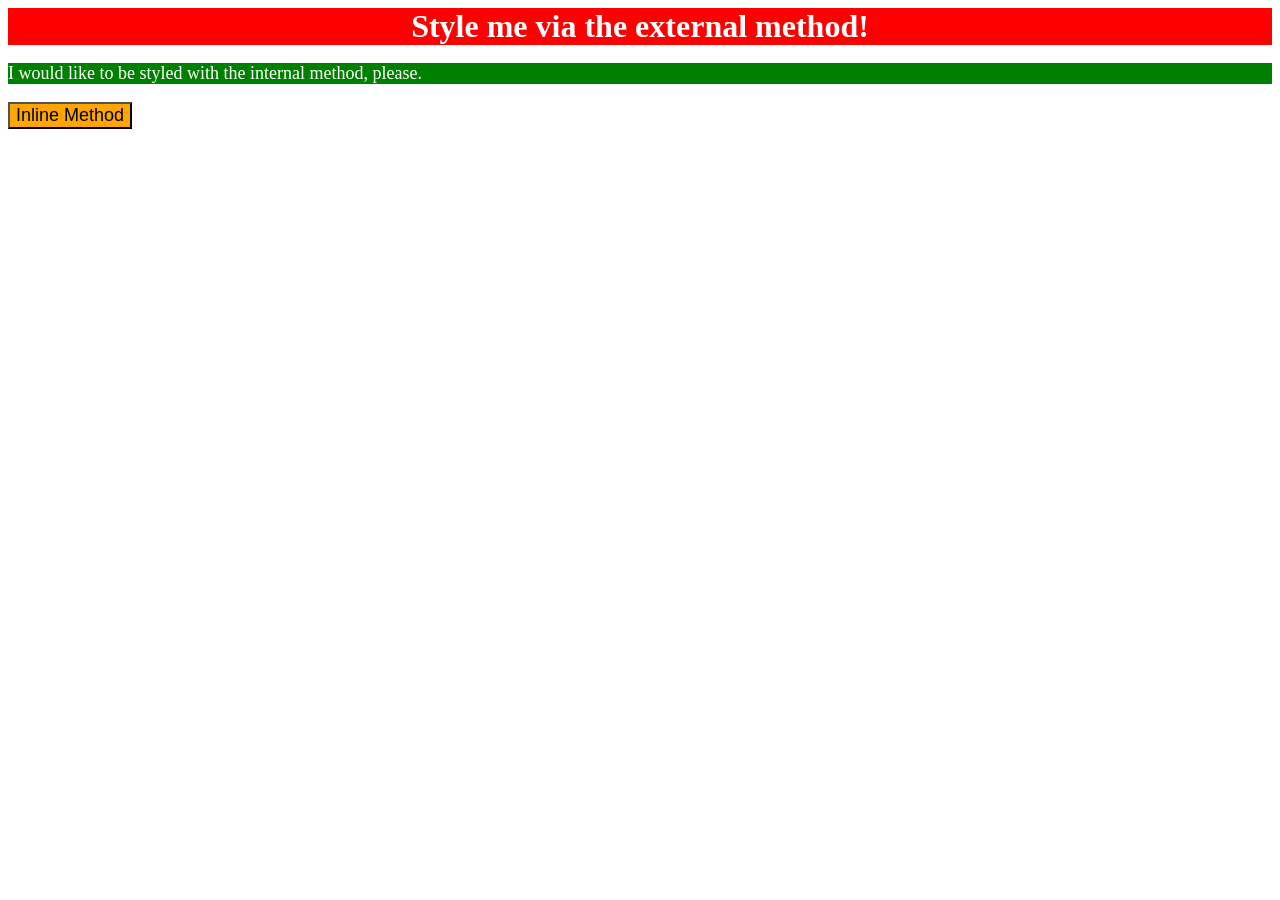
<file: foundations/intro-to-css/01-css-methods/index.html>
<!doctype html>
<html lang="en">
  <head>
    <meta charset="UTF-8" />
    <meta http-equiv="X-UA-Compatible" content="IE=edge" />
    <meta name="viewport" content="width=device-width, initial-scale=1.0" />
    <title>Methods for Adding CSS</title>
    <link rel="stylesheet" href="styles.css" />

    <style>
      p {
        background-color: green;
        color: white;
        font-size: 18px;
      }
    </style>
  </head>
  <body>
    <div>Style me via the external method!</div>
    <p>I would like to be styled with the internal method, please.</p>
    <button style="background-color: orange; font-size: 18px">
      Inline Method
    </button>
  </body>
</html>
</file>
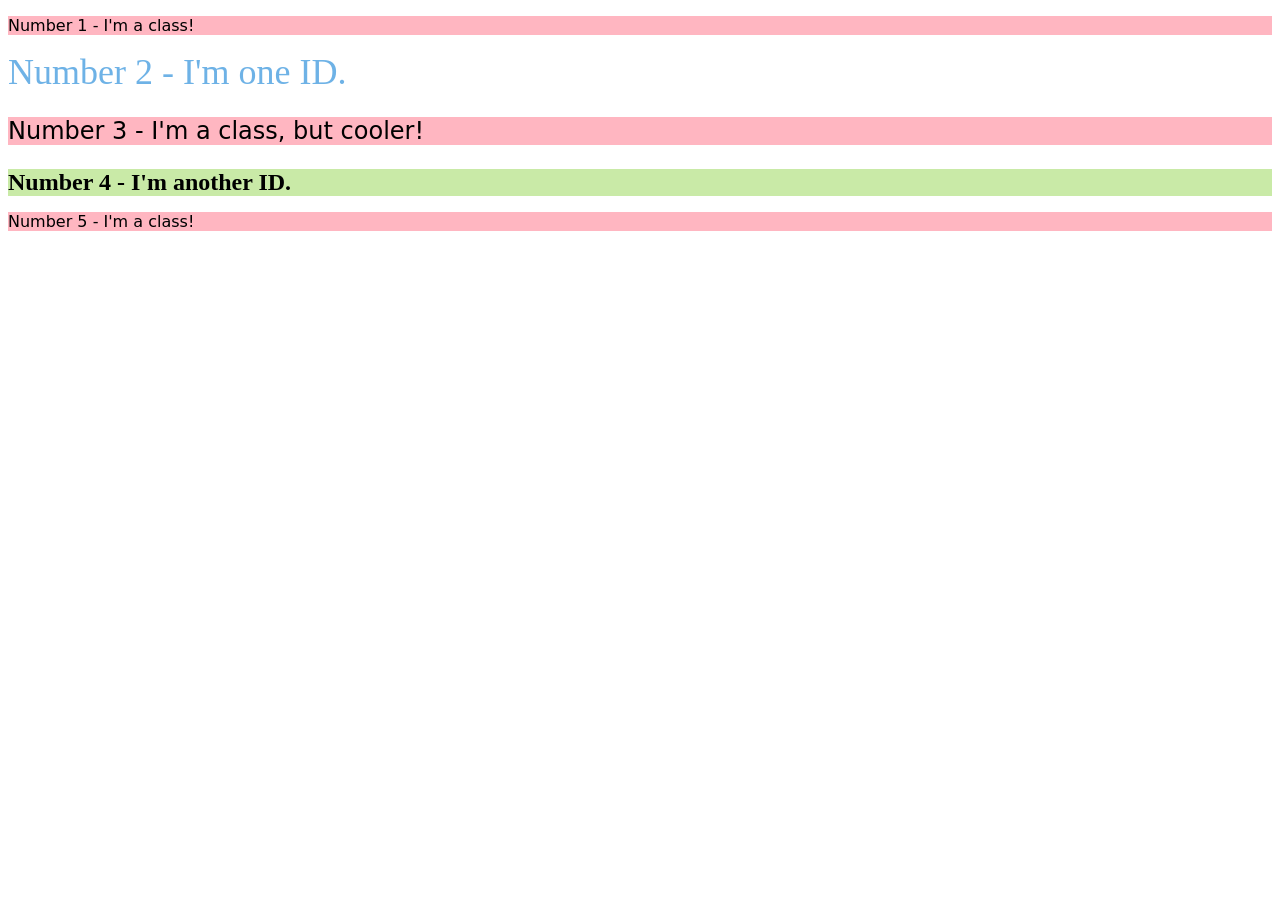
<file: foundations/intro-to-css/02-class-id-selectors/index.html>
<!doctype html>
<html lang="en">
  <head>
    <meta charset="UTF-8" />
    <meta http-equiv="X-UA-Compatible" content="IE=edge" />
    <meta name="viewport" content="width=device-width, initial-scale=1.0" />
    <title>Class and ID Selectors</title>
    <link rel="stylesheet" href="style.css" />
  </head>
  <body>
    <p class="odd-number">Number 1 - I'm a class!</p>
    <div id="second-number">Number 2 - I'm one ID.</div>
    <p class="odd-number extra-special">Number 3 - I'm a class, but cooler!</p>
    <div id="fourth-number">Number 4 - I'm another ID.</div>
    <p class="odd-number">Number 5 - I'm a class!</p>
  </body>
</html>
</file>
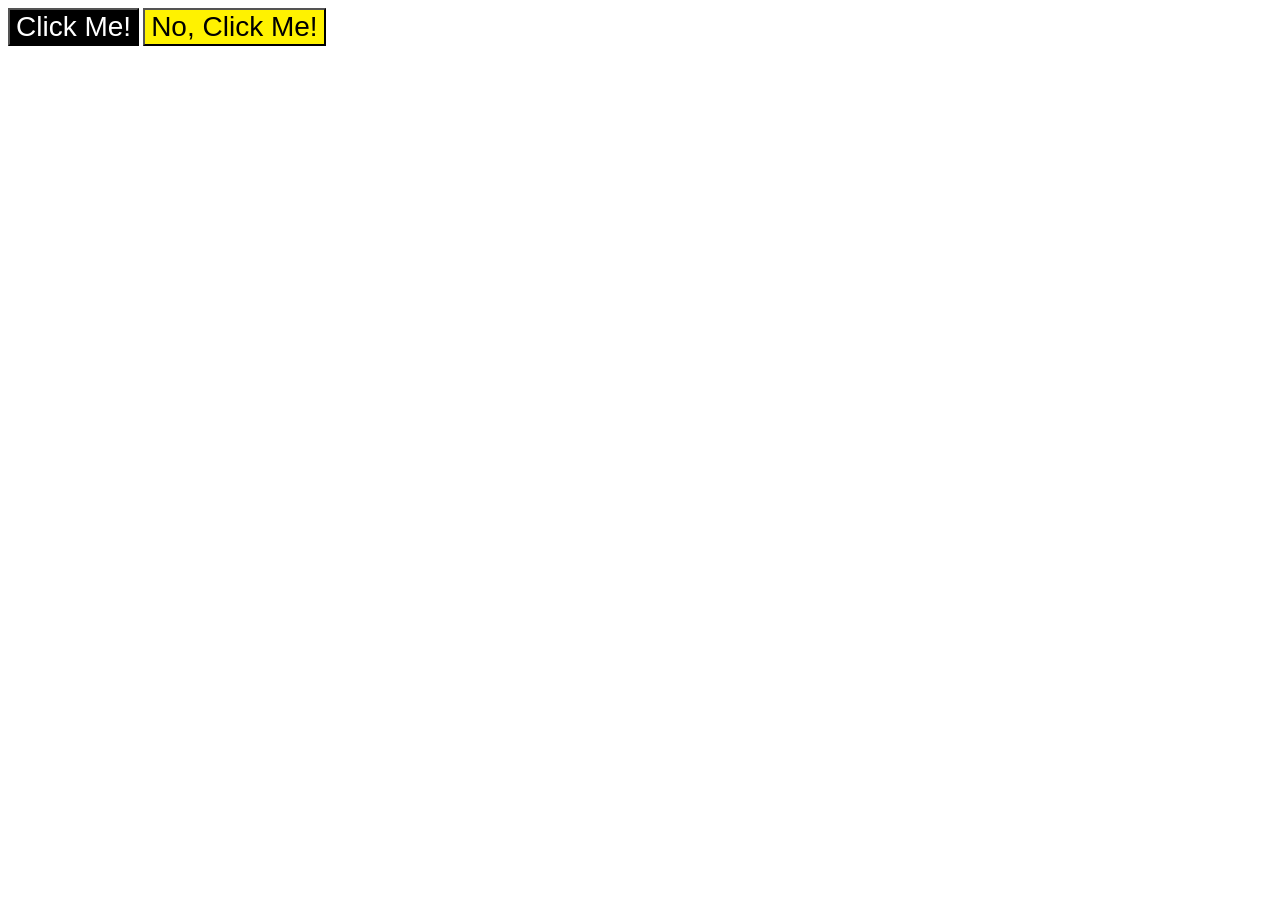
<file: foundations/intro-to-css/03-grouping-selectors/index.html>
<!doctype html>
<html lang="en">
  <head>
    <meta charset="UTF-8" />
    <meta http-equiv="X-UA-Compatible" content="IE=edge" />
    <meta name="viewport" content="width=device-width, initial-scale=1.0" />
    <title>Grouping Selectors</title>
    <link rel="stylesheet" href="style.css" />
  </head>
  <body>
    <button class="black-button">Click Me!</button>
    <button class="yellow-button">No, Click Me!</button>
  </body>
</html>
</file>
<file: foundations/intro-to-css/01-css-methods/styles.css>
div {
  background-color: red;
  color: white;
  font-size: 32px;
  text-align: center;
  font-weight: bold;
}
</file>
<file: foundations/intro-to-css/02-class-id-selectors/style.css>
/* Add CSS Styling */
.odd-number {
  background-color: #ffb6c1;
  font-family: 'Verdana', 'DejaVu Sans', sans-serif;
}

#second-number {
  color: #087cd596;
  font-size: 36px;
}

.extra-special {
  font-size: 24px;
}

#fourth-number {
  background-color: #c9eaa7;
  font-size: 24px;
  font-weight: bold;
}
</file>
<file: foundations/intro-to-css/03-grouping-selectors/style.css>
/* Add CSS Styling */
.black-button {
  background-color: #000000;
  color: #ffffff;
}

.yellow-button {
  background-color: #fff200;
}

.black-button,
.yellow-button {
  font-size: 28px;
  font-family: 'Helvetica', 'Times New Roman', sans-serif;
}
</file>
